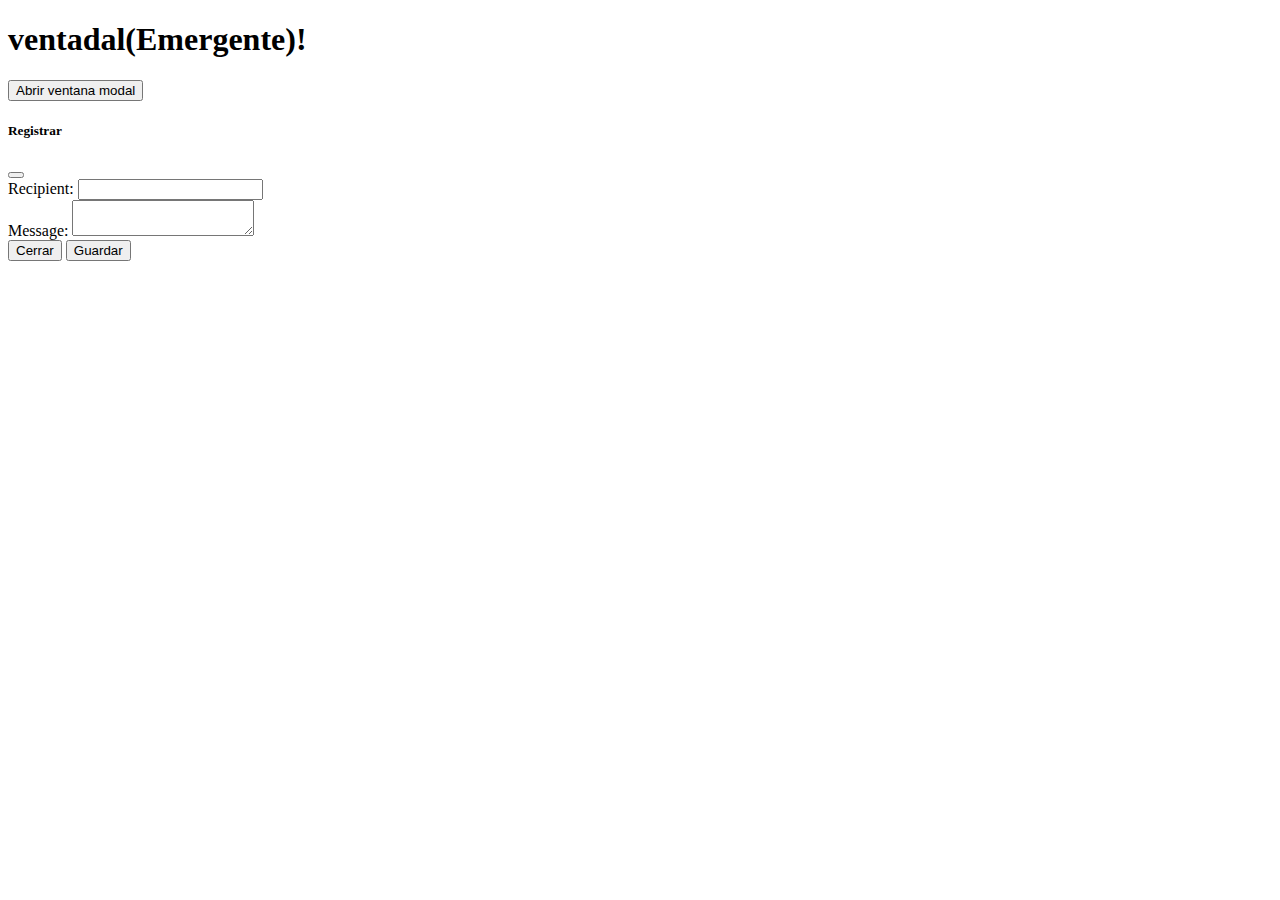
<file: modal.html>
<!doctype html>
<html lang="en">
  <head>
    <!-- Required meta tags -->
    <meta charset="utf-8">
    <meta name="viewport" content="width=device-width, initial-scale=1">

    <!-- Bootstrap CSS -->
    <link href="https://cdn.jsdelivr.net/npm/bootstrap@5.1.3/dist/css/bootstrap.min.css" rel="stylesheet" integrity="sha384-1BmE4kWBq78iYhFldvKuhfTAU6auU8tT94WrHftjDbrCEXSU1oBoqyl2QvZ6jIW3" crossorigin="anonymous">

    <title>Modal!</title>
  </head>
  <body>
    <div class="container text-center">
    <h1>ventadal(Emergente)!</h1>
     <button type="button" class="btn btn-primary" data-bs-toggle="modal" data-bs-target="#exampleModal" data-bs-whatever="@mdo">Abrir ventana modal</button>

    </div>
   
<div class="modal fade" id="exampleModal" tabindex="-1" aria-labelledby="exampleModalLabel" aria-hidden="true">
  <div class="modal-dialog">
    <div class="modal-content">
      <div class="modal-header">
        <h5 class="modal-title" id="exampleModalLabel">Registrar</h5>
        <button type="button" class="btn-close" data-bs-dismiss="modal" aria-label="Close"></button>
      </div>
      <div class="modal-body">
        <form>
          <div class="mb-3">
            <label for="recipient-name" class="col-form-label">Recipient:</label>
            <input type="text" class="form-control" id="recipient-name">
          </div>
          <div class="mb-3">
            <label for="message-text" class="col-form-label">Message:</label>
            <textarea class="form-control" id="message-text"></textarea>
          </div>
        </form>
      </div>
      
      <div class="modal-footer">
        <button type="button" class="btn btn-secondary" data-bs-dismiss="modal">Cerrar</button>
        <button type="button" class="btn btn-primary">Guardar</button>
      </div>
    </div>
  </div>
</div>

    <!-- Optional JavaScript; choose one of the two! -->

    <!-- Option 1: Bootstrap Bundle with Popper -->
    <script src="https://cdn.jsdelivr.net/npm/bootstrap@5.1.3/dist/js/bootstrap.bundle.min.js" integrity="sha384-ka7Sk0Gln4gmtz2MlQnikT1wXgYsOg+OMhuP+IlRH9sENBO0LRn5q+8nbTov4+1p" crossorigin="anonymous"></script>

    <!-- Option 2: Separate Popper and Bootstrap JS -->
    <!--
    <script src="https://cdn.jsdelivr.net/npm/@popperjs/core@2.10.2/dist/umd/popper.min.js" integrity="sha384-7+zCNj/IqJ95wo16oMtfsKbZ9ccEh31eOz1HGyDuCQ6wgnyJNSYdrPa03rtR1zdB" crossorigin="anonymous"></script>
    <script src="https://cdn.jsdelivr.net/npm/bootstrap@5.1.3/dist/js/bootstrap.min.js" integrity="sha384-QJHtvGhmr9XOIpI6YVutG+2QOK9T+ZnN4kzFN1RtK3zEFEIsxhlmWl5/YESvpZ13" crossorigin="anonymous"></script>
    -->
  </body>
</html>
</file>
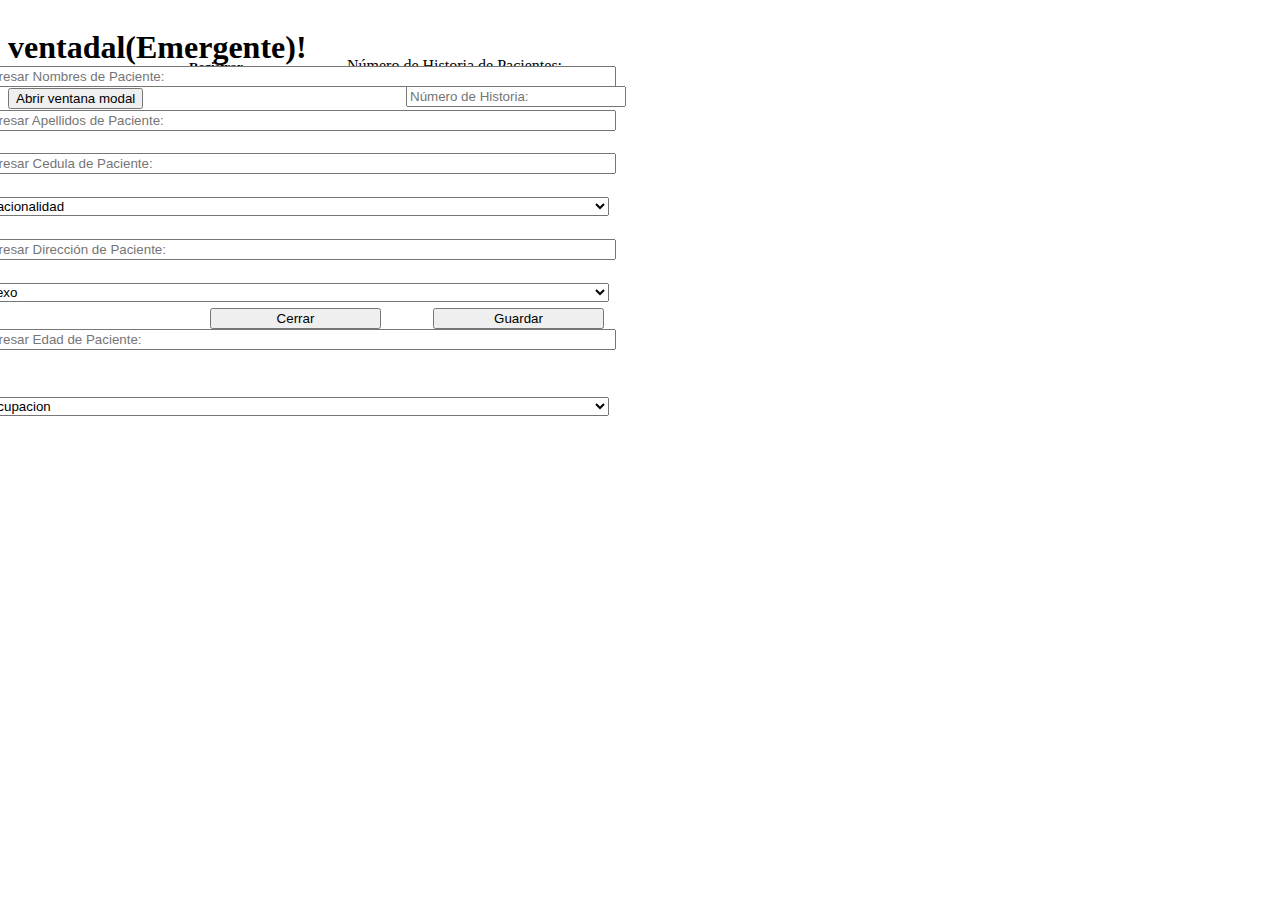
<file: pra.html>
<?php require_once "menu.php"?>

<!doctype html>
<html lang="en">
  <head>
    <!-- Required meta tags -->
    <meta charset="utf-8">
    <meta name="viewport" content="width=device-width, initial-scale=1">

    <!-- Bootstrap CSS -->
    <link href="https://cdn.jsdelivr.net/npm/bootstrap@5.1.3/dist/css/bootstrap.min.css" rel="stylesheet" integrity="sha384-1BmE4kWBq78iYhFldvKuhfTAU6auU8tT94WrHftjDbrCEXSU1oBoqyl2QvZ6jIW3" crossorigin="anonymous">

    <title>Modal!</title>
  </head>
  <body>
    <div class="container text-center" style="width: 1900px; position: absolute;">
    <h1>ventadal(Emergente)!</h1>
     <button type="button" class="btn btn-primary" data-bs-toggle="modal" data-bs-target="#exampleModal" data-bs-whatever="@mdo">Abrir ventana modal</button>

    </div>
<div class="modal fade" id="exampleModal" tabindex="-1" aria-labelledby="exampleModalLabel" aria-hidden="true">
  <div class="modal-dialog">
    <div class="modal-content" style="width: 788px; margin-top: 29px; position: absolute; left:-133px; ">
      <div class="modal-header">
        <h5 class="modal-title" id="exampleModalLabel" style="left: 322px; position: absolute;">Registrar</h5>
        <button type="button" class="btn-close" data-bs-dismiss="modal" aria-label="Close"></button>
      </div>
      <div class="modal-body">
        <form>
          <div class="mb-3">
            <label for="recipient-name" class="col-form-label" style="position: relative; top: 2px; left: 480px;">Número de Historia de Pacientes:</label>
            <input type="number" class="form-control" id="recipient-name" placeholder="Número de Historia:" required=""  style="width: 212px; top: 49px; left: 539px; position: absolute;">
          </div>

         
           <div class="modal-body">
        <form>
          <div class="mb-3">
            <label for="recipient-name" class="col-form-label" style="position: relative; top: 12px; left: 10px;">Nombres:</label>
            <input type="text" class="form-control" id="recipient-name" placeholder="Ingresar Nombres de Paciente:" required=""  style="width: 632px; top: 29px; left: 109px; position: absolute;">
          </div>

<div class="mb-3">
            <label for="recipient-name" class="col-form-label" style="position: relative; top: 7px; left: 10px;">Apellidos:</label>
            <input type="text" class="form-control" id="recipient-name" placeholder="Ingresar Apellidos de Paciente:" required=""  style="width: 632px; top: 73px; left: 109px; position: absolute;">
          </div>

          <div class="mb-3">
            <label for="recipient-name" class="col-form-label" style="position: relative; top: -5px; left: 10px;">Cedula:</label>
            <input type="text" class="form-control" id="recipient-name" placeholder="Ingresar Cedula de Paciente:" required=""  style="width: 632px; top: 116px; left: 109px; position: absolute;">
          </div>


          <div class="form-group" style="margin-bottom: 15px; ">
                    <label for="ocupacion" class="col-md-3 control-label" style="left:3px; top: 157px; position: absolute; ">Nacionalidad:</label>
                    <div class="col-md-9" style="margin-bottom: 15px; ">
                          <select class="form-control" style="top: 160px;  position: absolute; left:115px; width: 627px;" name="ocupacion">
                     <option disabled="disabled" selected="selected">Nacionalidad</option>  <option>Venezolano</option> 
                        <option>Extrajeros</option> 
                         <option>Otros</option> 
                  </select>  
                        </div>
                    </div>


                    <div class="mb-3">
            <label for="recipient-name" class="col-form-label" style="position: relative; top: 21px; left: 10px;">Dirección:</label>
            <input type="text" class="form-control" id="recipient-name" placeholder="Ingresar Dirección de Paciente:" required=""  style="width: 632px; top: 202px; left: 109px; position: absolute;">
          </div>



          <div class="form-group" style="margin-bottom: 15px; ">
                    <label for="ocupacion" class="col-md-3 control-label" style="left:19px; top: 247px; position: absolute; ">Sexo:</label>
                    <div class="col-md-9" style="margin-bottom: 15px; ">
                          <select class="form-control" style="top: 246px;  position: absolute; left:115px; width: 627px;" name="ocupacion">
                     <option disabled="disabled" selected="selected">Sexo</option>  <option>Femenino</option> 
                        <option>Masculino</option> 
                  </select>  
                        </div>
                    </div>

                          <div class="mb-3">
            <label for="recipient-name" class="col-form-label" style="position: relative; top: 61px; left: 10px;">Edad:</label>
            <input type="number" class="form-control" id="recipient-name" placeholder="Ingresar Edad de Paciente:" required=""  style="width: 632px; top: 292px; left: 109px; position: absolute;">
          </div>

          <div class="form-group" style="margin-bottom: 15px; ">
                    <label for="ocupacion" class="col-md-3 control-label" style="left:3px; top: 157px; position: absolute; ">Ocupacion:</label>
                    <div class="col-md-9" style="margin-bottom: 15px; ">
                          <select class="form-control" style="top: 360px;  position: absolute; left:115px; width: 627px;" name="ocupacion">
                     <option disabled="disabled" selected="selected">Ocupacion</option>  <option>Estudiantes</option> 
                        <option>profesores</option> 
                         <option>Personal Administrativo</option>
                         <option>Familiares</option> 
                  </select>  
                        </div>
                    </div>
                 
          
      <div class="modal-footer">
        <button type="button" class="btn btn-secondary" data-bs-dismiss="modal" style="top: 271px; position: absolute; left: 343px; width: 171px;">Cerrar</button>
        <button type="button" class="btn btn-primary" style="top: 271px; position: absolute;width: 171px; right: 51px;">Guardar</button>
      </div>
    </div>
  </div>
</div>

    <!-- Optional JavaScript; choose one of the two! -->

    <!-- Option 1: Bootstrap Bundle with Popper -->
    <script src="https://cdn.jsdelivr.net/npm/bootstrap@5.1.3/dist/js/bootstrap.bundle.min.js" integrity="sha384-ka7Sk0Gln4gmtz2MlQnikT1wXgYsOg+OMhuP+IlRH9sENBO0LRn5q+8nbTov4+1p" crossorigin="anonymous"></script>

    <!-- Option 2: Sepa
</file>
